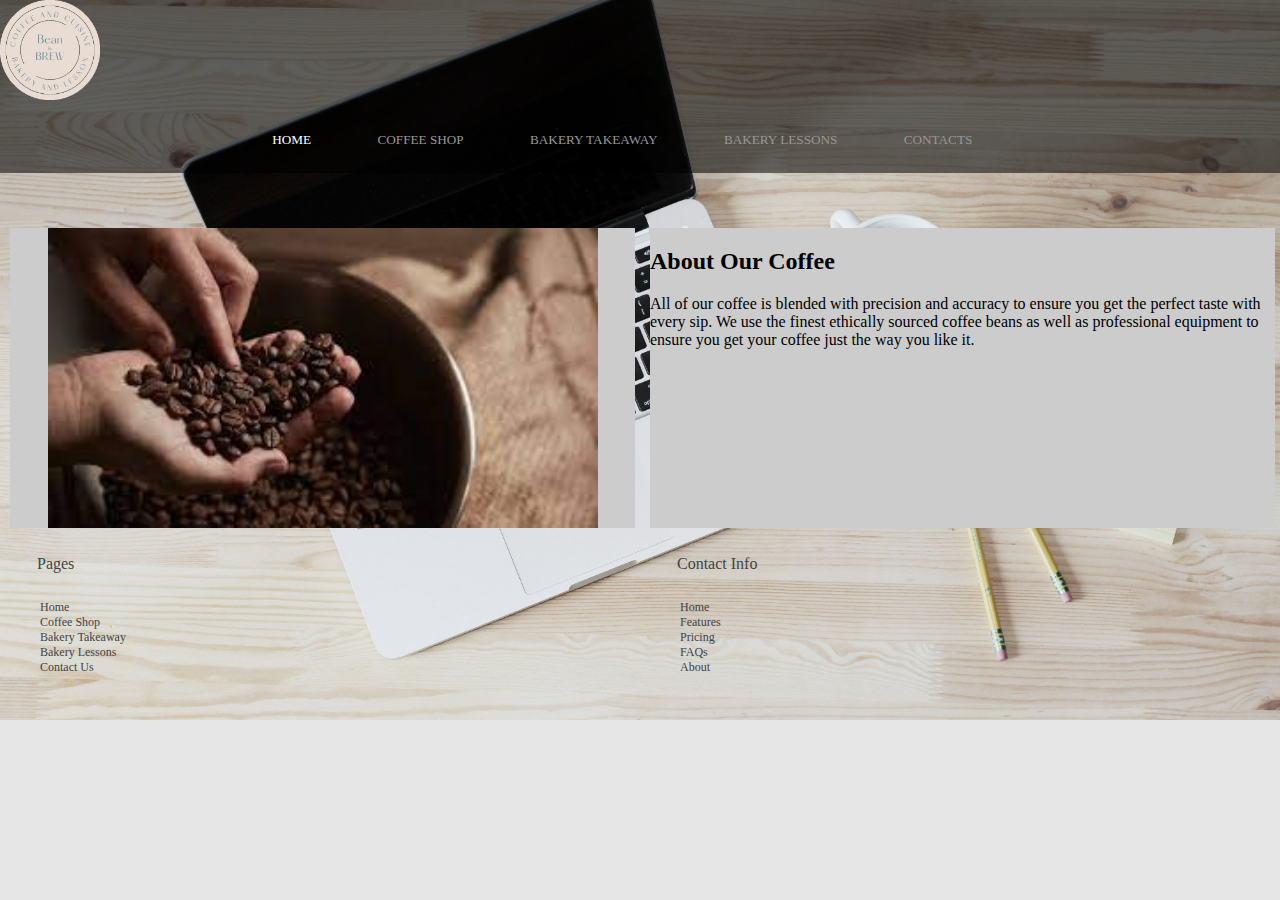
<file: templates/index.html>
<!DOCTYPE html>
<html lang="en">

<head>
    <meta charset="UTF-8">
    <meta http-equiv="X-UA-Compatible" content="IE=edge">
    <meta name="viewport" content="width=device-width, initial-scale=1.0">
    <link rel="stylesheet" href="/assets/styles.css">
    <link rel="scripts" href="/assets/scripts.js">
    <title>Bean & Brew</title>
</head>

<body class="index-background-image">
    <header>
        <div class="logo">
            <a href="/templates/index.html"> <img alt="Logo of bean and brew"
                    src="/assets/images/beanandbrewlogo.png" width="100" height="100"> </a>
        </div>
        <div class="container">
            <nav>
                <ul>
                    <li><a class="active" href="/templates/index.html">Home</a></li>
                    <li><a href="/templates/CoffeeShop.html">Coffee Shop</a></li>
                    <li><a href="/templates/BakeryTakeaway.html">Bakery Takeaway</a></li>
                    <li><a href="/templates/BakeryLessons.html">Bakery Lessons</a></li>
                    <li><a href="/templates/contacts.html">Contacts</a></li>
                </ul>
            </nav>
        </div>
    </header>
    <div class="standard-box" style="height: 300px;">
        <div>
            <img class="standard-image" alt="picture of person counting coffee beans on a wooden table"
                src="/assets/images/Coffee Beans.png" width="550" height="300">
        </div>
        <div>
            <h2>
                About Our Coffee
            </h2>
            <p>
                All of our coffee is blended with precision and accuracy to ensure you get the
                perfect taste with every sip. We use the finest ethically sourced coffee beans
                as well as professional equipment to ensure you get your coffee just the way
                you like it.
            </p>
        </div>
    </div>
    <footer class="footer-box">
        <div>
            <h5 class="footer-title">Pages</h5>
            <ul>
                <li class="footer-link-text"><a href="#" class="footer-link-text">Home</a></li>
                <li class="footer-link-text"><a href="#" class="footer-link-text">Coffee Shop</li>
                <li class="footer-link-text"><a href="#" class="footer-link-text">Bakery Takeaway</a></li>
                <li class="footer-link-text"><a href="#" class="footer-link-text">Bakery Lessons</a></li>
                <li class="footer-link-text"><a href="#" class="footer-link-text">Contact Us</a></li>
            </ul>
        </div>

        <div>
            <h5 class="footer-title">Contact Info</h5>
            <ul>
                <li class="footer-link-text"><a href="#" class="footer-link-text">Home</a></li>
                <li class="footer-link-text"><a href="#" class="footer-link-text">Features</a></li>
                <li class="footer-link-text"><a href="#" class="footer-link-text">Pricing</a></li>
                <li class="footer-link-text"><a href="#" class="footer-link-text">FAQs</a></li>
                <li class="footer-link-text"><a href="#" class="footer-link-text">About</a></li>
            </ul>
    </body>
</html>
</file>
<file: assets/styles.css>
@import url("https://fontlibrary.org//face/opendyslexic");

.container {
	width: 80%;
	margin: 0 auto;
}

.active{
  color: white;
  }

header {
  background: #0000008a;

}

header::after {
  content: '';
  display: table;
  clear: both;
}

.logo {
  width:100px;
  vertical-align: middle;
  padding-top: 0rem;
  align-items: middle;

}

nav {
  display: flex;
  padding: 2.5% 8%;
  justify-content: space-between;
  align-items: center;
}

nav ul {
  margin: 0%;
  padding: 0%;
  list-style: none;
  
}

nav li {
  display: inline-block;
  margin-left: 3.9rem;
  position: relative;
}

nav a {
  color: rgb(151, 151, 151);
  text-decoration: none;
  text-transform: uppercase;
  font-size: 0.825rem;
  text-align: center;
  
}

nav a:hover {
  color: rgb(255, 255, 255);
}

nav a::before {
  content: '';
  display: block;
  height: 0.3125rem;
  background-color: rgb(255, 255, 255);

  position: absolute;
  top: 0% auto;
  width: 0%;

  transition: all ease-in-out 250ms;
}

nav a:hover::before {
  width: 100%;
}

.index-background-image {
  background-image: url('/assets/images/279618.jpg'); 
  width: 100%; 
  height: 100%;
  background-repeat: no-repeat;
  background-size: cover;
}

.contact-background-image {
  background-image: url('/assets/images/support.png'); 
  width: 100%; 
  height: 100%;
  background-repeat: no-repeat;
  background-size: cover;
}

body {
	margin: 0;
	background: rgb(230, 230, 230);
	font-family: "OpenDyslexic3Regular";
	font-weight: normal;
  font-style: normal;
  overflow:auto;
}

.standard-box {
  display: flex;
  flex-wrap: nowrap;
}

.standard-box > div {
  height: 300px;
  background: #ccc;
  margin: 10px;
  margin-top: 55px;
  margin-right: 5px;
  flex: 50%;
}

.standard-image {
  display: block;
  margin-left: auto;
  margin-right: auto;
}

@media (max-width: 800px) {
.standard-box{
  flex-direction: column;
  }
}


.footer-box {
    display: flex;
    flex-wrap: nowrap;
}

.footer-box > div {
    background: #ffffff00;
    margin-top: 55px;

    flex: 100%;
}

@media (max-width: 800px) {
.footer-box {
    flex-direction: column;
    }
}
.footer-link-text {
    color: #444;
    font-family: "OpenDyslexic3Regular";
	font-weight: normal;
    font-style: normal;
    text-decoration: none;
    list-style-type: none;
    font-size: 0.750rem;
}
.footer-title {
    color: #444;
    font-family: "OpenDyslexic3Regular";
	font-weight: normal;
    font-style: normal;
    text-decoration: none;
    list-style-type: none;
    font-size: 1rem;
    margin-left: 37px;
}

div.elem-group {
  margin: 40px 0;
}

label {
  display: block;
  font-family: 'Aleo';
  padding-bottom: 4px;
  font-size: 1.25em;
}

input, select, textarea {
  border-radius: 2px;
  border: 1px solid #ccc;
  box-sizing: border-box;
  font-size: 1.25em;
  font-family: 'Aleo';
  width: 500px;
  padding: 8px;
}

textarea {
  height: 250px;
}

button {
  height: 50px;
  background: green;
  color: white;
  border: 2px solid darkgreen;
  font-size: 1.25em;
  font-family: 'Aleo';
  border-radius: 4px;
  cursor: pointer;
}

button:hover {
  border: 2px solid black;
}
</file>
